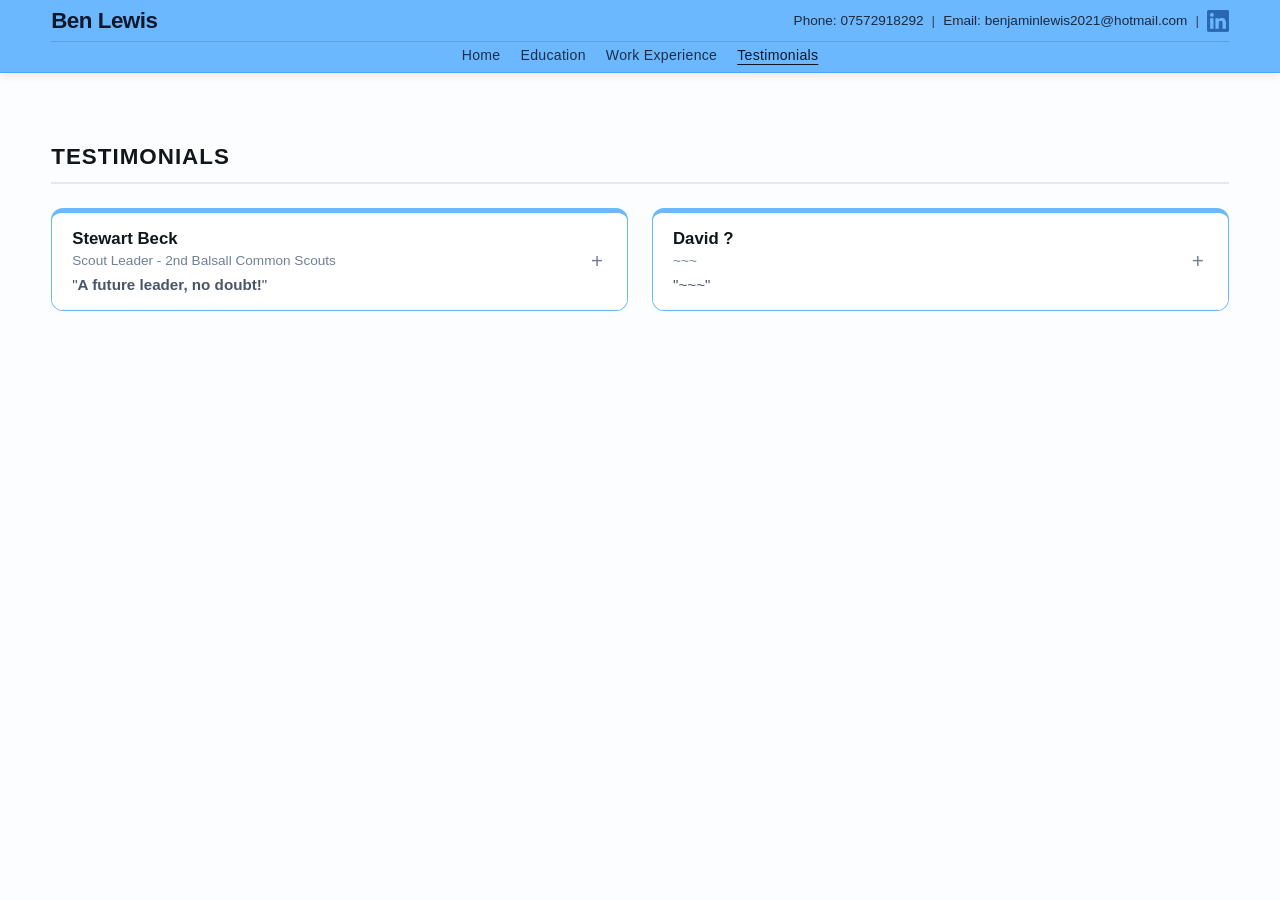
<file: references.html>
<!DOCTYPE html>
<html lang="en">
<head>
    <meta charset="UTF-8">
    <meta name="viewport" content="width=device-width, initial-scale=1.0">
    <title>Ben Lewis - Testimonials & References</title>
    <link rel="stylesheet" href="style.css">
</head>
<body>

    <header class="sticky-header">
        <div class="header-content">
            <div class="header-top-row">
                <h1>Ben Lewis</h1>
                <div class="contact-info">
                    <span>Phone: 07572918292</span>
                    <span class="divider">|</span>
                    <span>Email: benjaminlewis2021@hotmail.com</span>
                    <span class="divider">|</span>
                    <a href="https://www.linkedin.com/in/benjamin-lewis-0b711b446/" target="_blank" rel="noopener noreferrer" style="display: inline-flex; align-items: center;">
                        <img src="liin-blue.png" alt="LinkedIn" style="height: 22px; width: auto; display: block;">
                    </a>
                </div>
            </div>
            
            <nav class="header-nav">
                <a href="home.html" class="nav-link">Home</a>
                <a href="education.html" class="nav-link">Education</a>
                <a href="experience.html" class="nav-link">Work Experience</a>
                <a href="references.html" class="nav-link active-page">Testimonials</a>
            </nav>
        </div>
    </header>

    <main class="main-wrapper">
        <!-- Testimonials Section -->
        <section class="grid-section">
            <h2>Testimonials</h2>
            <div class="testimonials-grid" id="quotes-container"></div>
        </section>

    </main>

    <script src="script.js"></script>
    <script>
        loadSectionContent(['quote', 'testimonial', 'reference']);
    </script>
</body>
</html>
</file>
<file: style.css>
/* ==========================================================================
   1. GLOBAL & RESET SETTINGS
   ========================================================================== */
* {
    margin: 0;
    padding: 0;
    box-sizing: border-box;
    font-family: -apple-system, BlinkMacSystemFont, "Segoe UI", Roboto, Helvetica, Arial, sans-serif;
}

html {
    scroll-behavior: smooth; 
}

body {
    background-color: #fcfdfe; 
    color: #1e252b;
    line-height: 1.5;
    padding-top: 110px; 
    overflow-x: hidden; 
}

/* Custom Accent Class for [colour] tags */
.text-accent {
    color: #0284c7; 
    font-weight: 600;
}

/* ==========================================================================
   2. STICKY BLUE HEADER & NAVIGATION (#6BB8FF)
   ========================================================================== */
.sticky-header {
    position: fixed;
    top: 0;
    left: 0;
    width: 100%;
    z-index: 1000;
    background-color: #6BB8FF; 
    color: #0f172a;
    padding: 8px 4%;
    box-shadow: 0 2px 10px rgba(0, 0, 0, 0.1);
    border-bottom: 1px solid #4da3ff;
}

.header-content {
    max-width: 1200px;
    margin: 0 auto;
    display: flex;
    flex-direction: column;
    gap: 6px;
}

.header-top-row {
    display: flex;
    justify-content: space-between;
    align-items: center;
    flex-wrap: wrap;
    gap: 10px;
}

.header-top-row h1 {
    font-size: 1.4rem;
    font-weight: 700;
    letter-spacing: -0.5px;
    color: #0f172a; 
    line-height: 1.2;
}

.contact-info {
    font-size: 0.85rem;
    color: #1e293b;
    display: flex;
    align-items: center;
}

.contact-info .divider {
    margin: 0 8px;
    color: #334155;
}

.header-nav {
    display: flex;
    justify-content: center;      
    align-items: center;
    gap: 20px; 
    border-top: 1px solid rgba(15, 23, 42, 0.15);
    padding-top: 6px;
    padding-bottom: 2px;
    width: 100%;
    flex-wrap: wrap; 
}

.nav-link {
    color: #0f172a; 
    text-decoration: none;
    font-size: 0.88rem;
    font-weight: 500;
    letter-spacing: 0.3px;
    transition: opacity 0.15s ease;
    opacity: 0.85;
    white-space: nowrap;          
    line-height: 1;
}

.nav-link:hover, .nav-link.active-page {
    opacity: 1;
    text-decoration: underline;
    text-underline-offset: 4px;
}

/* ==========================================================================
   3. RESPONSIVE LAYOUT MATRIX
   ========================================================================== */
.main-wrapper {
    width: 92%; 
    max-width: 1200px; 
    margin: 0 auto;
    padding: 30px 0 80px 0;
}

.grid-section, .accordion-section {
    margin-bottom: 50px;
}

.grid-section h2, .accordion-section h2, .page-main-title {
    font-size: 1.4rem;
    font-weight: 700;
    color: #11161a;
    text-transform: uppercase;
    letter-spacing: 1px;
    border-bottom: 2px solid #e2e8f0;
    padding-bottom: 8px;
    margin-bottom: 24px;
}

.grid-container {
    display: grid;
    grid-template-columns: 1fr 1fr; 
    gap: 5%; 
    align-items: center;
}

.profile-card, .accordion-item, .reference-card, .testimonial-card {
    background: #ffffff;
    border: 1px solid #e2e8f0;
    border-radius: 12px; 
    overflow: hidden;
    transition: border-color 0.15s ease, box-shadow 0.15s ease;
}

.profile-layout {
    grid-template-columns: 30% 65%;
    padding: 24px;
}

.grid-left-text p, .grid-right-text p {
    color: #4a5568;
    font-size: 1.05rem;
    text-align: left;
}

/* ==========================================================================
   4. MEDIA CONTAINERS
   ========================================================================== */
.profile-photo-placeholder {
    width: 100%;
    max-height: 260px; /* Limits height, scaling down proportionally without cropping */
    object-fit: contain; /* Keeps the entire image visible while maintaining aspect ratio */
    border-radius: 8px;
    border: 1px solid #e2e8f0;
    display: block;
    margin: 0 auto;
}

.gallery-img {
    width: 100%;
    height: auto;
    border-radius: 8px;
    border: 1px solid #e2e8f0;
    display: block;
}

.scouts-gallery {
    display: flex;
    gap: 12px;
    width: 100%;
    align-items: center;
}

.scouts-gallery .gallery-img {
    width: calc(50% - 6px); 
}

/* ==========================================================================
   5. ACCORDION CONTROLS
   ========================================================================== */
.accordion-item {
    margin-bottom: 14px;
    border-top: 5px solid #cbd5e1; 
}

.accordion-item:hover {
    box-shadow: 0 4px 12px rgba(0, 0, 0, 0.04);
}

.accordion-header {
    width: 100%;
    display: flex;
    justify-content: space-between;
    align-items: center;
    padding: 16px 20px;
    background: #ffffff;
    border: none;
    cursor: pointer;
}

.header-left {
    display: flex;
    align-items: center;
    flex: 1;                 
    min-width: 0;          
}

.header-right {
    display: flex;
    align-items: center;
    flex-shrink: 0;        
}

.item-logo {
    height: 30px;          
    width: auto;            
    max-width: 120px;      
    object-fit: contain;   
    flex-shrink: 0;        
    margin-right: 16px;
}

.item-name {
    font-size: 1.05rem;
    font-weight: 600;
    color: #11161a;
}

.item-rough-date {
    font-size: 0.95rem;
    color: #718096;
    margin-right: 20px;
}

.icon-container {
    font-size: 1.3rem;
    font-weight: 300;
    color: #718096;
    width: 20px;
    height: 20px;
    display: flex;
    justify-content: center;
    align-items: center;
    transition: transform 0.25s ease-out; 
}

.accordion-item.active .icon-container {
    transform: rotate(45deg);
}

.accordion-content {
    max-height: 0;
    overflow: hidden;
    transition: max-height 0.25s ease-out; 
    background: #fafbfc;
    border-top: 1px solid #edf2f7;
}

.content-inner {
    padding: 20px;
    text-align: left;
}

.exact-dates {
    font-size: 0.95rem;
    color: #718096;
    margin-bottom: 10px;
    text-align: left;
}

.item-description {
    color: #2d3748;
    font-size: 1.05rem;
    text-align: left;
}

.item-collage-grid {
    display: flex;          
    flex-wrap: wrap;        
    gap: 12px;
    margin-top: 16px;
    border-top: 1px dashed #e2e8f0;
    padding-top: 14px;
}

.collage-thumb {
    height: 110px;          
    width: auto;            
    max-width: 100%;        
    object-fit: contain;    
    border-radius: 6px;
    border: 1px solid #e2e8f0;
    background-color: #f8f9fa;
    transition: transform 0.2s ease;
    cursor: pointer;        
}

.collage-thumb:hover {
    transform: scale(1.03);
}

/* ==========================================================================
   6. REFERENCES & TESTIMONIALS CARDS
   ========================================================================== */
.references-grid, .testimonials-grid {
    display: grid;
    grid-template-columns: 1fr 1fr;
    gap: 24px;
    align-items: start;
}

.reference-card, .testimonial-card {
    padding: 20px;
}

.reference-card h3, .testimonial-card h3 {
    font-size: 1.15rem;
    font-weight: 600;
    color: #11161a;
    margin-bottom: 4px;
}

.ref-position, .testimonial-position {
    font-size: 0.9rem;
    color: #718096;
    font-weight: 500;
    margin-bottom: 14px;
}

.ref-contact {
    display: flex;
    flex-direction: column;
    gap: 6px;
    font-size: 0.95rem;
    color: #4a5568;
    border-top: 1px solid #edf2f7;
    padding-top: 12px;
}

.testimonial-body {
    font-size: 1.05rem;
    color: #2d3748;
    text-align: left;
}

/* ==========================================================================
   7. MOBILE RESPONSIVE
   ========================================================================== */
@media (max-width: 900px) {
    .grid-container, .profile-card.profile-layout, .interests-layout, .scouts-layout, .references-grid, .testimonials-grid {
        grid-template-columns: 1fr;
        gap: 20px; 
    }
    
    .reference-card, .testimonial-card {
        margin-bottom: 16px; 
    }
    
    .profile-photo-placeholder {
        max-width: 180px;
        margin: 0 auto;
        display: block;
    }

    body {
        padding-top: 150px; 
    }
}

@media (max-width: 600px) {
    body {
        padding-top: 190px; 
    }
    
    .header-top-row {
        flex-direction: column;
        text-align: center;
        gap: 4px;
    }

    .contact-info {
        flex-direction: column;
        gap: 2px;
    }

    .contact-info .divider {
        display: none; 
    }

    .accordion-header {
        flex-wrap: wrap;
        padding: 14px 16px;
    }

    .header-left {
        flex: 1 1 80%; 
    }

    .header-right {
        width: 100%;
        justify-content: flex-start;
        margin-top: 6px;
    }

    .item-rough-date {
        margin-right: 0;
        font-size: 0.85rem;
    }

    .icon-container {
        position: absolute;
        right: 16px;
    }

    .accordion-item {
        position: relative;
    }

    .scouts-gallery {
        flex-direction: column; 
    }
    
    .scouts-gallery .gallery-img {
        width: 100%;
    }
}

/* ==========================================================================
   8. LIGHTBOX MODAL
   ========================================================================== */
.lightbox {
    position: fixed;
    top: 0;
    left: 0;
    width: 100%;
    height: 100%;
    background-color: rgba(17, 22, 26, 0.96); 
    z-index: 2000;
    display: flex;
    justify-content: center;
    align-items: center;
    opacity: 0;
    pointer-events: none;
    transition: opacity 0.2s ease;
}

.lightbox.visible {
    opacity: 1;
    pointer-events: auto;
}

.lightbox-content-wrapper {
    max-width: 85%;
    max-height: 75%;
    display: flex;
    justify-content: center;
    align-items: center;
    position: relative;
}

#lightbox-img {
    max-width: 100%;
    max-height: 70vh;
    border-radius: 8px;
    box-shadow: 0 10px 40px rgba(0,0,0,0.6);
}

.lightbox-arrow {
    position: absolute;
    background: none;
    border: none;
    color: #ffffff;
    font-size: 3.5rem;
    cursor: pointer;
    padding: 20px;
    opacity: 0.5;
    transition: opacity 0.15s ease, color 0.15s ease;
    z-index: 2100;
}

.lightbox-arrow:hover {
    opacity: 1;
    color: #4da3ff;
}

.prev { left: -100px; } 
.next { right: -100px; }

.lightbox-close-btn {
    position: absolute;
    bottom: 40px;
    background-color: #232d35;
    border: 1px solid #3a4754;
    color: #ffffff;
    padding: 12px 36px;
    font-size: 0.95rem;
    font-weight: 600;
    border-radius: 8px;
    cursor: pointer;
    z-index: 2100;
}

@media (max-width: 1100px) {
    .lightbox-arrow { font-size: 2.5rem; }
    .prev { left: -60px; }
    .next { right: -60px; }
}

@media (max-width: 800px) {
    .prev { left: 2%; } 
    .next { right: 2%; }
}
</file>
